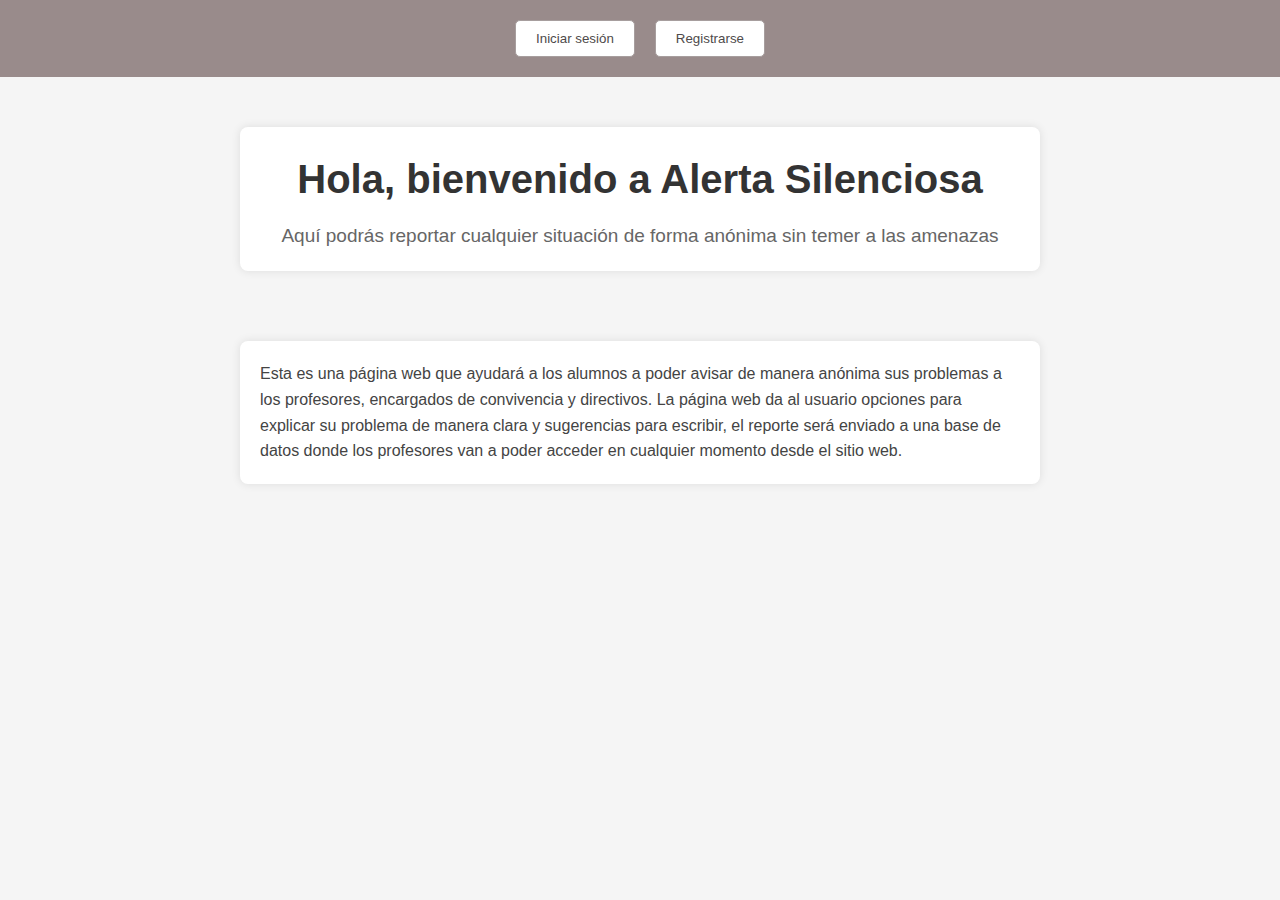
<file: index.html>
<!DOCTYPE html>
<html lang="es">

<head>
    <meta charset="UTF-8">
    <meta name="viewport" content="width=device-width, initial-scale=1.0">
    <link rel="stylesheet" href="/static/css/style.css">
    <title>Alerta Silenciosa</title>
</head>

<body>

    <nav>
        <div class="nav-container">
            <nav>
                <div class="nav-container">
                    <button onclick="login()">Iniciar sesión</button>
                    <button onclick="signin()">Registrarse</button>
                </div>
            </nav>
        </div>
    </nav>

    <div class="container">
        <main>
            <div class="titulo">
                <h1>Hola, bienvenido a Alerta Silenciosa</h1>
                <div class="subtitulo">
                    <p>Aquí podrás reportar cualquier situación de forma anónima sin temer a las amenazas</p>
                </div>
            </div>
        </main>
    </div>

    <div class="text">
        <p>Esta es una página web que ayudará a los alumnos a poder avisar de manera anónima sus problemas a
            los profesores, encargados de convivencia y directivos. La página web da al usuario opciones
            para explicar su problema de manera clara y sugerencias para escribir,
            el reporte será enviado a una base de datos donde los profesores van a poder acceder en
            cualquier momento desde el sitio web.
        </p>
    </div>

    <script src="static/js/web.js"></script>
</body>

</html>
</file>
<file: static/css/style.css>
* {
    margin: 0;
    padding: 0;
    box-sizing: border-box;
}

body {
    font-family: "Roboto", sans-serif;
    background: #f5f5f5;
    line-height: 1.6;
    color: #333;
}

nav {
    background-color: #998b8b;
    padding: 10px 0;
}

.nav-container {
    display: flex;
    justify-content: center;
}

button {
    background-color: #fff;
    color: #4e4a4a;
    border: 1px solid #a79e9e;
    border-radius: 5px;
    padding: 10px 20px;
    margin: 0 10px;
    cursor: pointer;
    transition: background-color 0.3s, color 0.3s;
}

button:hover {
    background-color: #6e6465;
    color: #fff;
    border: 1px solid #6e6465;
}

.container {
    text-align: center;
    padding: 50px 20px;
}

main {
    background-color: #fff;
    max-width: 800px;
    margin: 0 auto;
    padding: 20px;
    border-radius: 8px;
    box-shadow: 0px 0px 10px #0000001a;
}

.titulo h1 {
    font-size: 40px;
    margin-bottom: 10px;
    color: #333;
}

.subtitulo p {
    font-size: 19px;
    color: #666;
}

.text {
    max-width: 800px;
    margin: 20px auto;
    padding: 20px;
    background-color: #fff;
    border-radius: 8px;
    box-shadow: 0px 0px 10px #0000001a;
}

.text p {
    font-size: 16px;
    color: #444;
}
</file>
